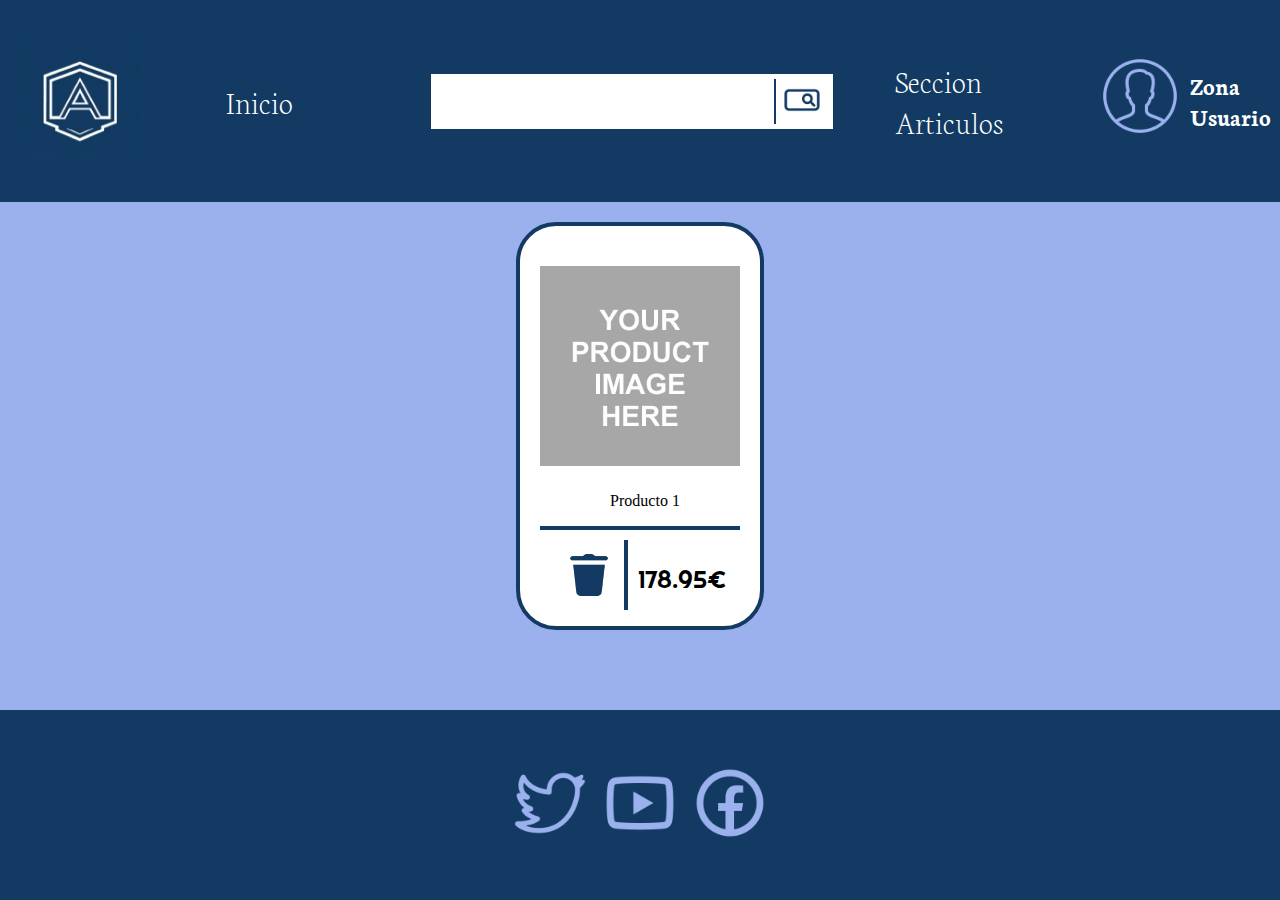
<file: index.html>
<!DOCTYPE html>
<html lang="en">

<head>
    <meta charset="UTF-8">
    <meta name="viewport" content="width=device-width, initial-scale=1.0">
    <title>Document</title>
    <link rel="stylesheet" href="/fragments/nav/nav.css">
    <link rel="stylesheet" href="/fragments/footer/footer.css">
    <link rel="stylesheet" href="/style/index.css">
    <link href='https://fonts.googleapis.com/css?family=Righteous' rel='stylesheet'>
    <link href='https://fonts.googleapis.com/css?family=Neuton' rel='stylesheet'>
    <script src="/script/CustomNav.js"></script>
    <script src="/script/CustomFooter.js"></script>
    <script src="/script/cargarusuario.js"></script>

</head>

<body>
    <custom-nav></custom-nav>
    <div class="cuerpo">
        <div class="carta">
            <div class="superior">
                <img src="/img/place.png">
                <p>Producto 1</p>
            </div>
            <div class="inferior">
                <img src="/img/delete.png">
                <p>178.95€</p>
            </div>
        </div>
    </div>

    <custom-footer></custom-footer>
</body>

</html>
</file>
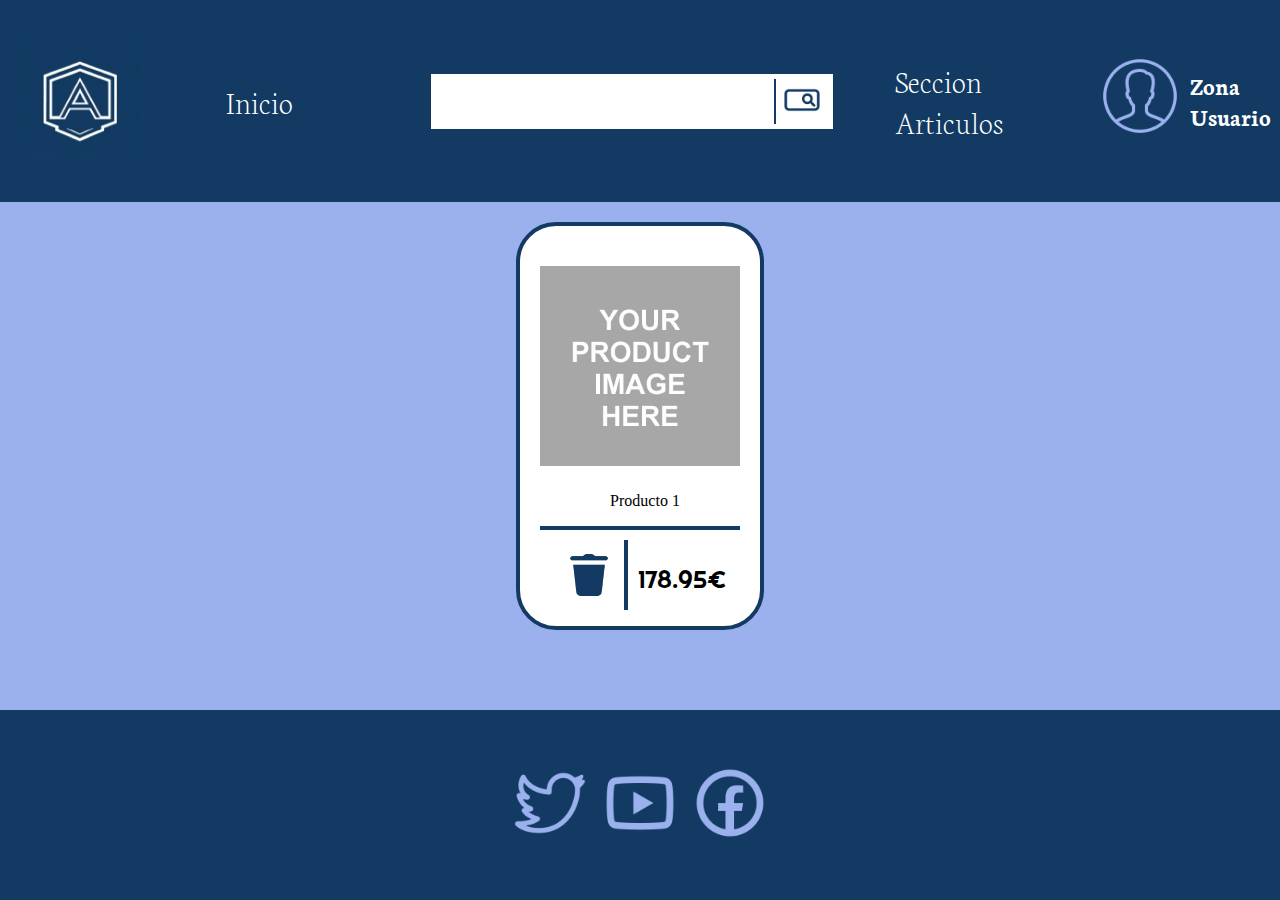
<file: Arreglo/index.html>
<!DOCTYPE html>
<html lang="en">

<head>
    <meta charset="UTF-8">
    <meta name="viewport" content="width=device-width, initial-scale=1.0">
    <title>Document</title>
    <link rel="stylesheet" href="/fragments/nav/nav.css">
    <link rel="stylesheet" href="/fragments/footer/footer.css">
    <link rel="stylesheet" href="/style/index.css">
    <link href='https://fonts.googleapis.com/css?family=Righteous' rel='stylesheet'>
    <link href='https://fonts.googleapis.com/css?family=Neuton' rel='stylesheet'>
    <script src="/script/CustomNav.js"></script>
    <script src="/script/CustomFooter.js"></script>


</head>

<body>
    <custom-nav></custom-nav>
    <div class="cuerpo">
        <div class="carta">
            <div class="superior">
                <img src="/img/place.png">
                <p>Producto 1</p>
            </div>
            <div class="inferior">
                <img src="/img/delete.png">
                <p>178.95€</p>
            </div>
        </div>
    </div>

    <custom-footer></custom-footer>
</body>

</html>
</file>
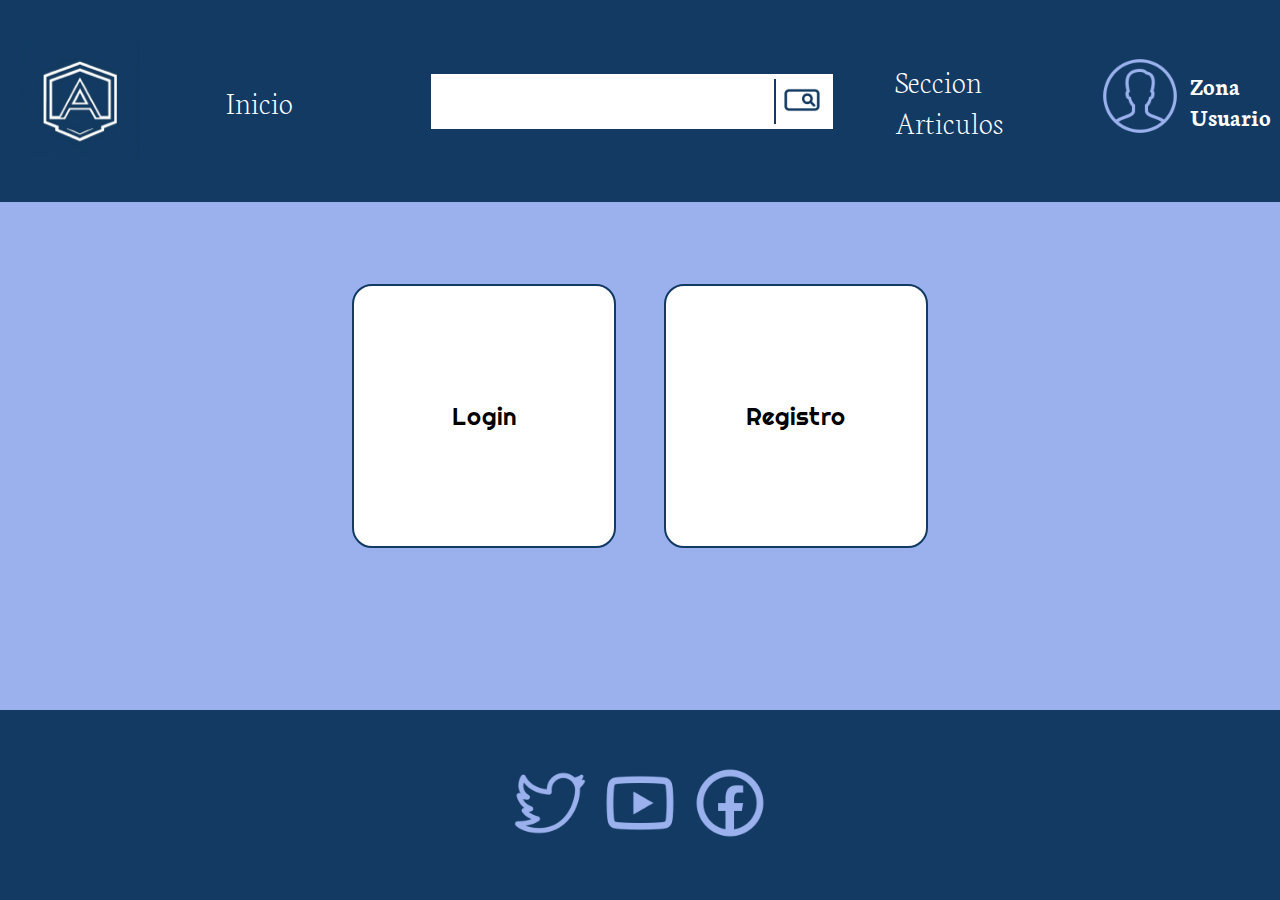
<file: eleccion.html>
<!DOCTYPE html>
<html lang="en">

<head>
    <meta charset="UTF-8">
    <meta name="viewport" content="width=device-width, initial-scale=1.0">
    <title>Document</title>
    <link rel="stylesheet" href="/fragments/nav/nav.css">
    <link rel="stylesheet" href="/fragments/footer/footer.css">
    <link rel="stylesheet" href="/style/eleccion.css">
    <link href='https://fonts.googleapis.com/css?family=Righteous' rel='stylesheet'>
    <link href='https://fonts.googleapis.com/css?family=Neuton' rel='stylesheet'>
    <script src="/script/CustomNav.js"></script>
    <script src="/script/CustomFooter.js"></script>
    <script src="/script/cargarusuario.js"></script>
</head>

<body>  
    <custom-nav></custom-nav>
    <div class="cuerpo">
        <form class="opccion">
            <a href ="login.html">Login</a>
        </form>
        <form class="opccion">
            <a href ="registro.html">Registro</a>
        </form>
    </div>
    <custom-footer></custom-footer>
</body>

</html>
</file>
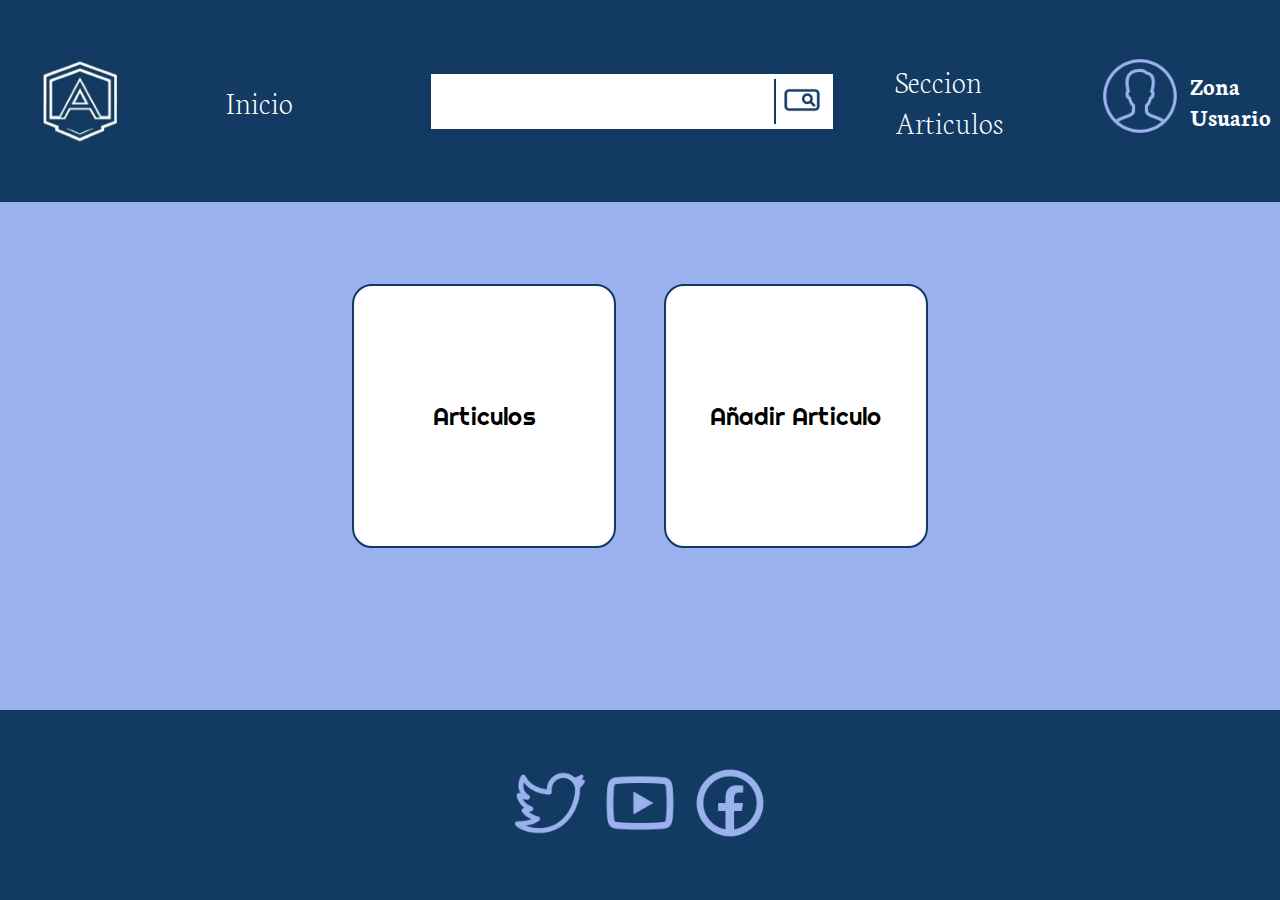
<file: eleccion2.html>
<!DOCTYPE html>
<html lang="en">

<head>
    <meta charset="UTF-8">
    <meta name="viewport" content="width=device-width, initial-scale=1.0">
    <title>Document</title>
    <link rel="stylesheet" href="/fragments/nav/nav.css">
    <link rel="stylesheet" href="/fragments/footer/footer.css">
    <link rel="stylesheet" href="/style/eleccion.css">
    <link href='https://fonts.googleapis.com/css?family=Righteous' rel='stylesheet'>
    <link href='https://fonts.googleapis.com/css?family=Neuton' rel='stylesheet'>
    <script src="/script/CustomNav.js"></script>
    <script src="/script/CustomFooter.js"></script>
    <script src="/script/cargarusuario.js"></script>
</head>

<body>
    <custom-nav></custom-nav>
    
    <div class="cuerpo">
        <form class="opccion">
            <a href ="index.html">Articulos</a>
        </form>
        <form class="opccion">
            <a href ="nuevoarticulo.html">Añadir Articulo</a>
        </form>
    </div>

    <custom-footer></custom-footer>
</body>

</html>
</file>
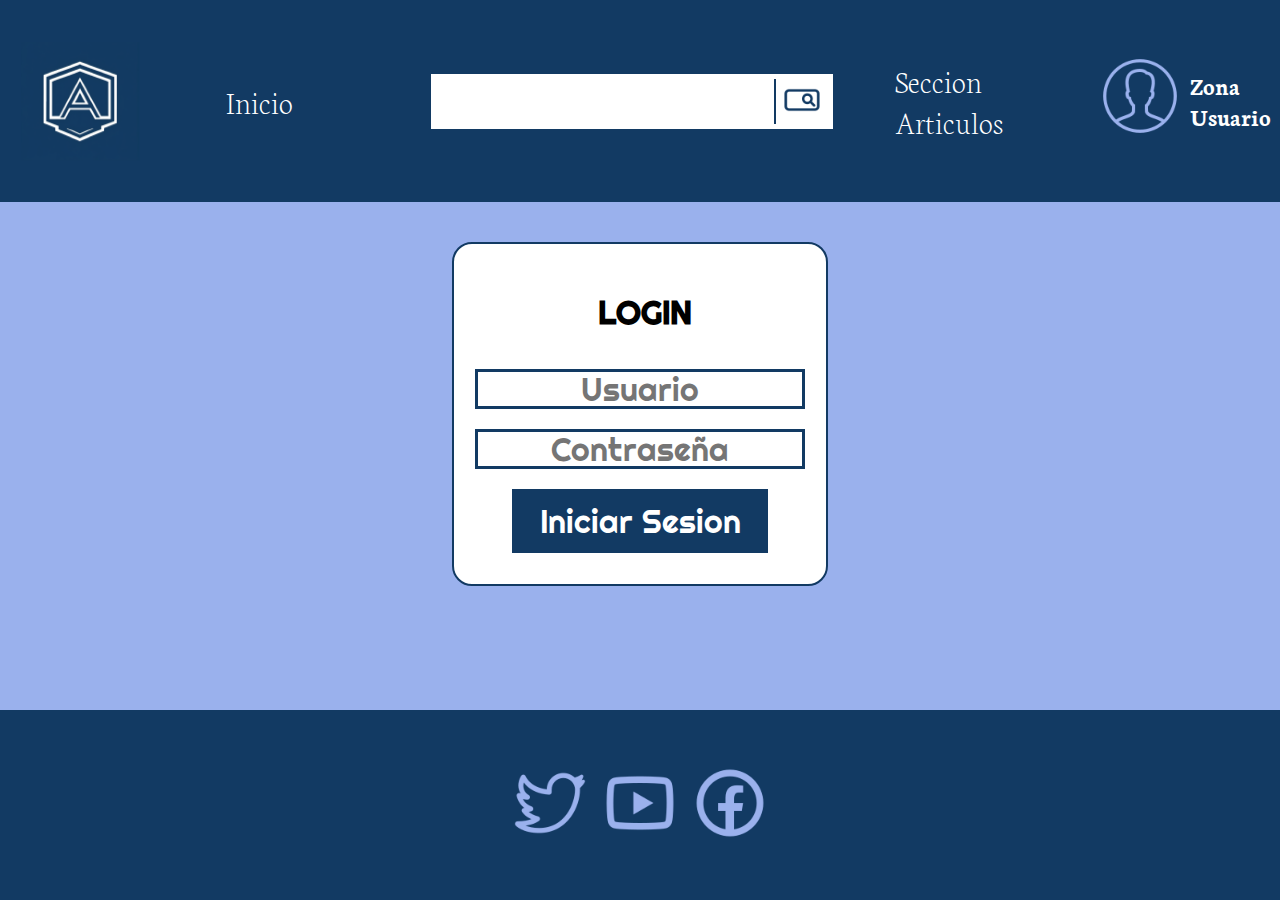
<file: login.html>
<!DOCTYPE html>
<html lang="en">

<head>
    <meta charset="UTF-8">
    <meta name="viewport" content="width=device-width, initial-scale=1.0">
    <title>Document</title>
    <link rel="stylesheet" href="/fragments/nav/nav.css">
    <link rel="stylesheet" href="/fragments/footer/footer.css">
    <link rel="stylesheet" href="/style/login.css">
    <link href='https://fonts.googleapis.com/css?family=Righteous' rel='stylesheet'>
    <link href='https://fonts.googleapis.com/css?family=Neuton' rel='stylesheet'>
    <script src="/script/CustomNav.js"></script>
    <script src="/script/CustomFooter.js"></script>
    <script src="/script/login.js"></script>
    <script src="/script/cargarusuario.js"></script>
</head>

<body>
    <custom-nav></custom-nav>
    
    <div class="cuerpo">
        <div class="cuerpo">
            <form id="login-form" action="/index.html">
                <h2>LOGIN</h2>
                <input type="text" id="username" name="username" placeholder="Usuario">
                <input type="password" id="password" name="password" placeholder="Contraseña">
                <input type="submit" value="Iniciar Sesion">
              </form> 
        </div>
    </div>

    <custom-footer></custom-footer>
</body>

</html>
</file>
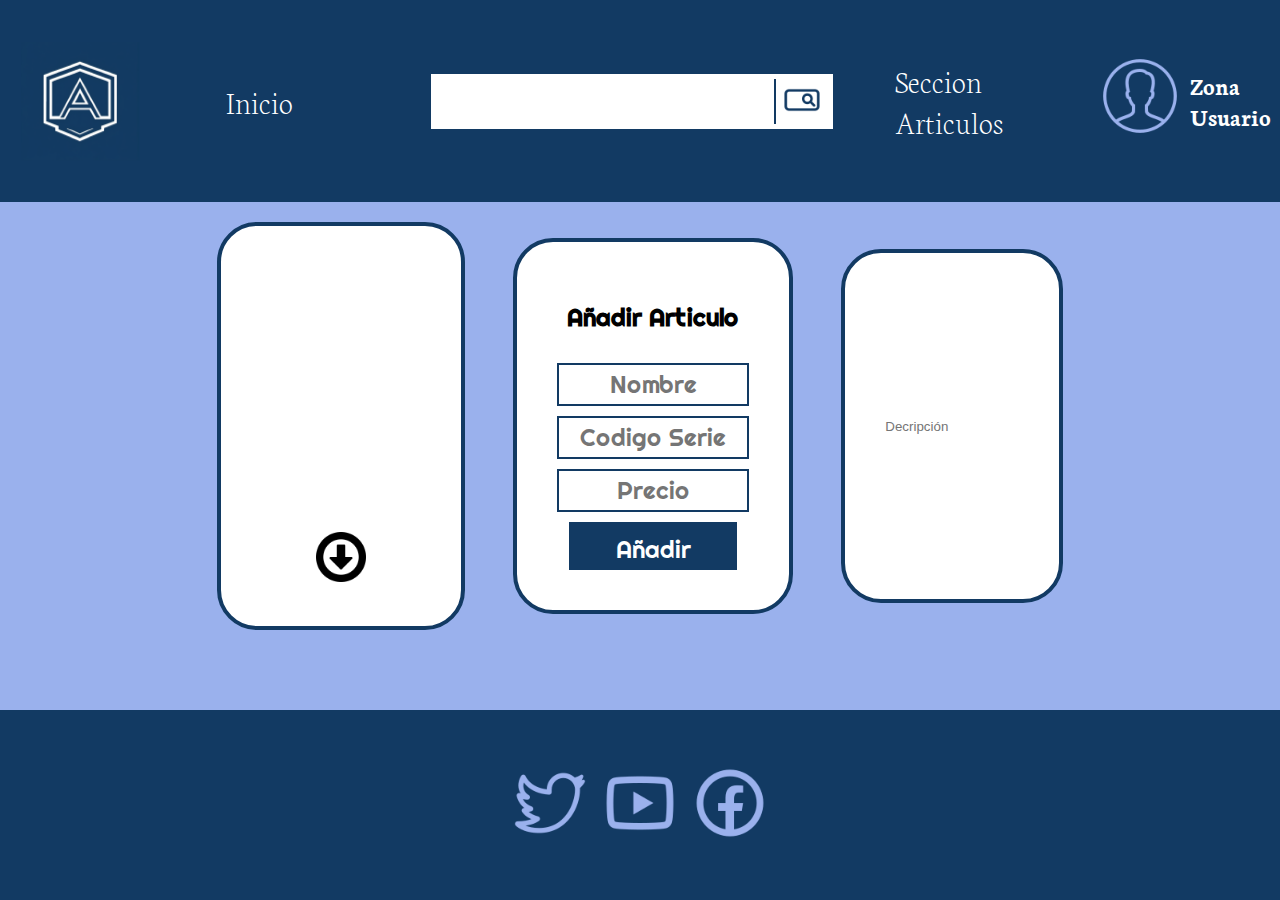
<file: nuevoarticulo.html>
<!DOCTYPE html>
<html lang="en">

<head>
    <meta charset="UTF-8">
    <meta name="viewport" content="width=device-width, initial-scale=1.0">
    <title>Document</title>
    <link rel="stylesheet" href="/fragments/nav/nav.css">
    <link rel="stylesheet" href="/fragments/footer/footer.css">
    <link rel="stylesheet" href="/style/nuevoarticulo.css">
    <link href='https://fonts.googleapis.com/css?family=Righteous' rel='stylesheet'>
    <link href='https://fonts.googleapis.com/css?family=Neuton' rel='stylesheet'>
    <script src="/script/CustomNav.js"></script>
    <script src="/script/CustomFooter.js"></script>
    <script src="/script/cargarusuario.js"></script> 
</head>

<body>
    <custom-nav></custom-nav>
    
    <div class="cuerpo">
        
        <div class="a">
            <label for="files" class="btn"><img src="../img/descarga.png"></label>
            <input id="files" style="visibility:hidden;" type="file">
        </div>
        <div>
            <form action="/action_page.php">
                <h2 class="unico">Añadir Articulo</h2>
                <input type="text" id="fname" name="fname" placeholder="Nombre" class="medio">
                <input type="text" id="lname" name="lname" placeholder="Codigo Serie" class="medio">
                <input type="text" id="fname" name="fname" placeholder="Precio" class="medio">
                <input type="submit" value="Añadir" class="unico">
            </form>
        </div>
        <div class="b">
            <input type="text" id="lname" name="lname" placeholder="Decripción" class="medio">
        </div>

    </div>

    <custom-footer></custom-footer>
</body>

</html>
</file>
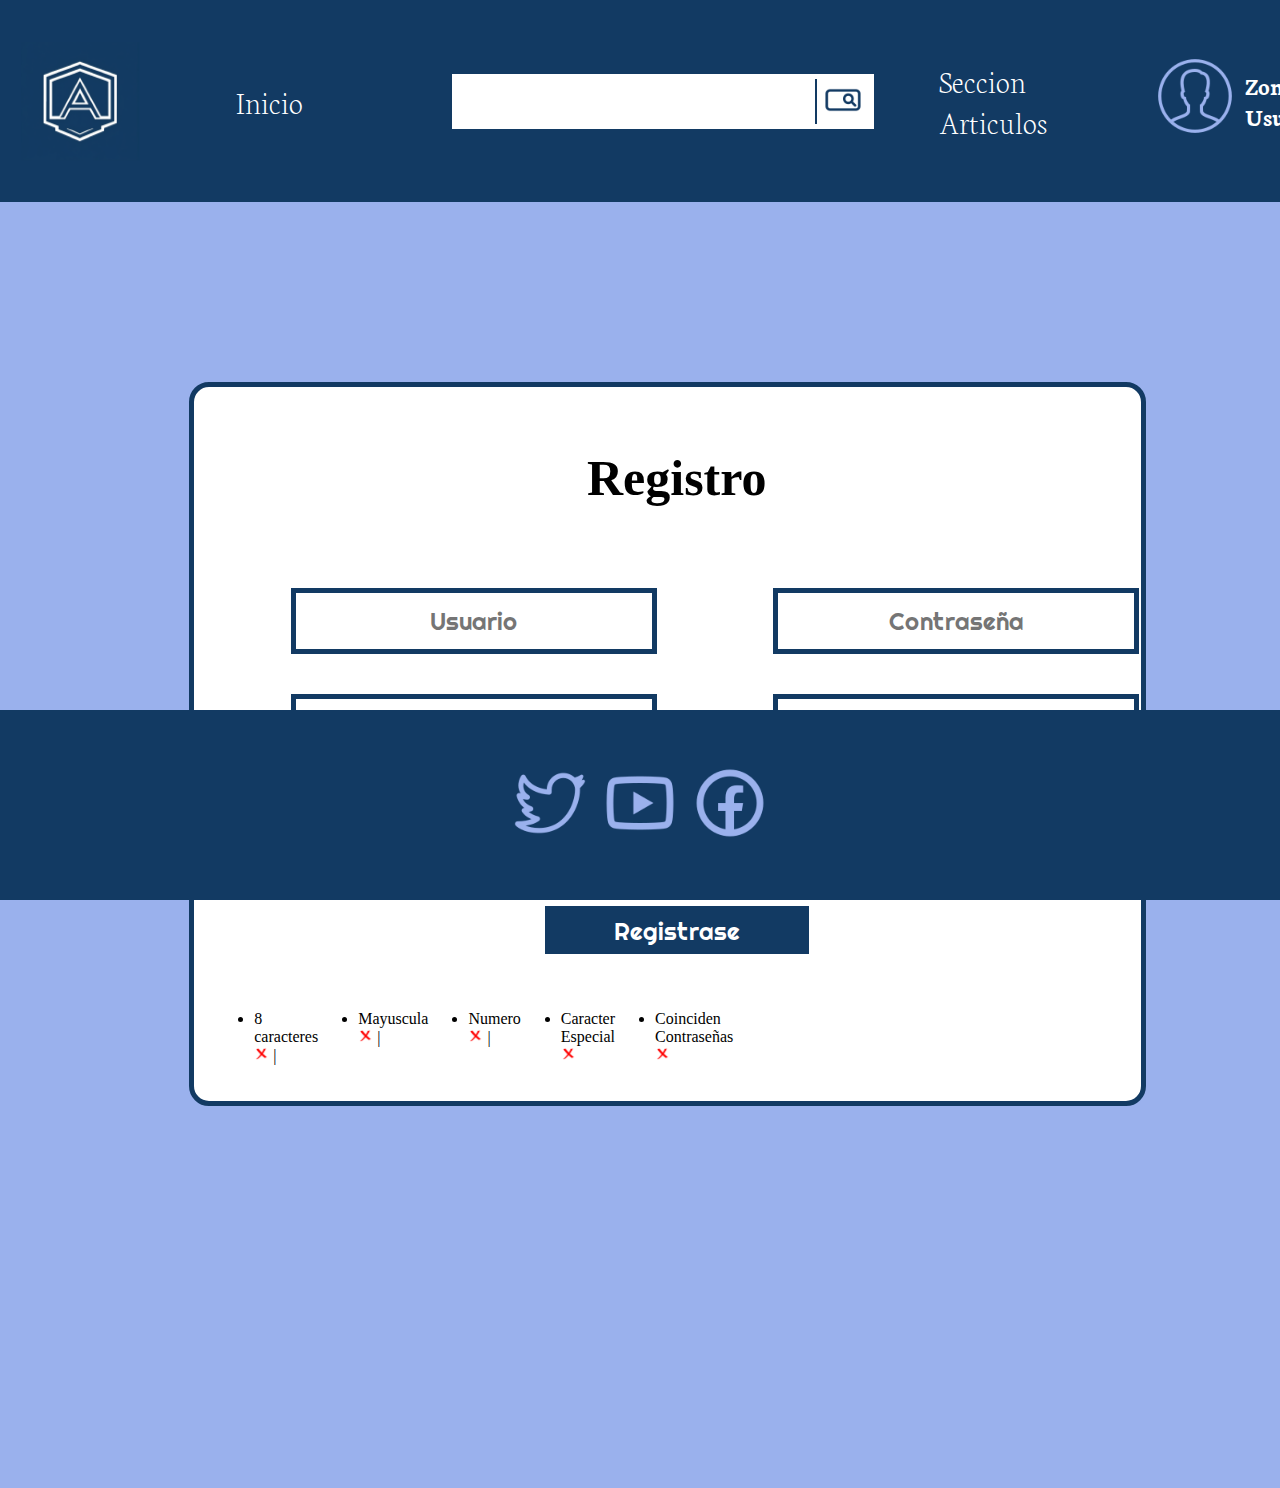
<file: registro.html>
<!DOCTYPE html>
<html lang="en">

<head>
    <meta charset="UTF-8">
    <meta name="viewport" content="width=device-width, initial-scale=1.0">
    <title>Document</title>
    <link rel="stylesheet" href="/fragments/nav/nav.css">
    <link rel="stylesheet" href="/fragments/footer/footer.css">
    <link rel="stylesheet" href="/style/registro.css">
    <link href='https://fonts.googleapis.com/css?family=Righteous' rel='stylesheet'>
    <link href='https://fonts.googleapis.com/css?family=Neuton' rel='stylesheet'>
    <script src="/script/CustomNav.js"></script>
    <script src="/script/CustomFooter.js"></script>
    <script src="/script/cargarusuario.js"></script>
    <script src="/script/registro.js"></script>
</head>

<body>
    <custom-nav></custom-nav>
    
    <div class="cuerpo">
        <form action="/action_page.php">
            <h2 class="unico">Registro</h2>
            <input type="text" id="usuario" name="usuario" placeholder="Usuario" class="medio">
            <input type="password" id="password" name="password" placeholder="Contraseña" class="medio">
            <input type="date" id="date" name="date" placeholder="Fecha de Nacimiento" class="medio">
            <input type="password" id="cfpassword" name="cfpassword" placeholder="Confirmar Contraseña" class="medio">
            <input type="email" id="email" name="email" placeholder="Correo Electronico "class="unico">
           
            <input type="submit" value="Registrase" class="unico">
            <div>
                <ul>
                    <li>8 caracteres <img id="caracteres" src="/img/cross.png"> |</li>
                    <li>Mayuscula <img id="mayus" src="/img/cross.png"> |</li>
                    <li>Numero <img id="numero" src="/img/cross.png"> |</li>
                    <li>Caracter Especial <img id="especial" src="/img/cross.png"> </li>

                    <li>Coinciden Contraseñas <img id="coinciden" src="/img/cross.png"> </li>
                </ul>
            </div>
          </form> 
    </div>

    <custom-footer></custom-footer>
</body>

</html>
</file>
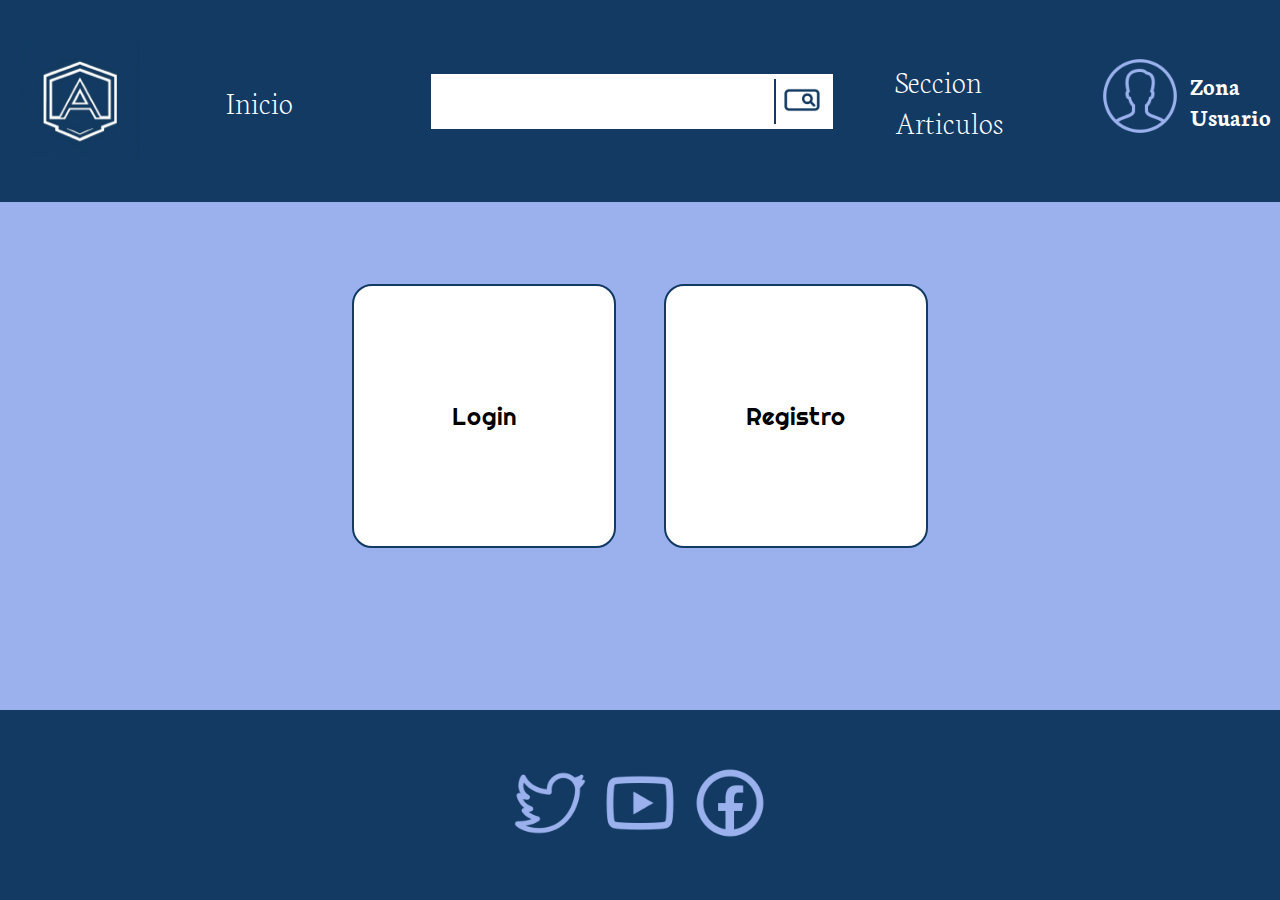
<file: Arreglo/eleccion.html>
<!DOCTYPE html>
<html lang="en">

<head>
    <meta charset="UTF-8">
    <meta name="viewport" content="width=device-width, initial-scale=1.0">
    <title>Document</title>
    <link rel="stylesheet" href="/fragments/nav/nav.css">
    <link rel="stylesheet" href="/fragments/footer/footer.css">
    <link rel="stylesheet" href="/style/eleccion.css">
    <link href='https://fonts.googleapis.com/css?family=Righteous' rel='stylesheet'>
    <link href='https://fonts.googleapis.com/css?family=Neuton' rel='stylesheet'>
    <script src="/script/CustomNav.js"></script>
    <script src="/script/CustomFooter.js"></script>
</head>

<body>  
    <custom-nav></custom-nav>
    <div class="cuerpo">
        <form class="opccion">
            <a href ="login.html">Login</a>
        </form>
        <form class="opccion">
            <a href ="registro.html">Registro</a>
        </form>
    </div>
    <custom-footer></custom-footer>
</body>

</html>
</file>
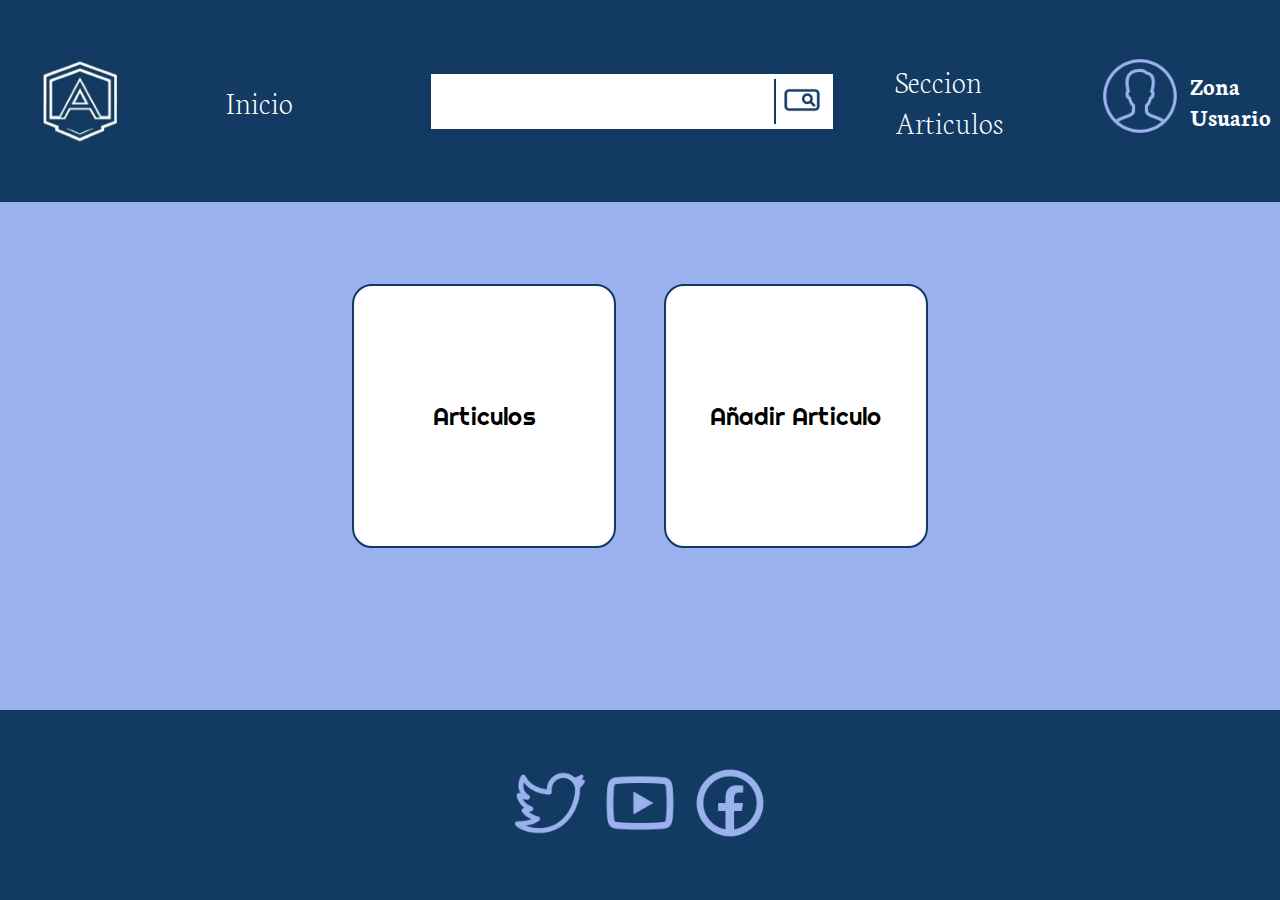
<file: Arreglo/eleccion2.html>
<!DOCTYPE html>
<html lang="en">

<head>
    <meta charset="UTF-8">
    <meta name="viewport" content="width=device-width, initial-scale=1.0">
    <title>Document</title>
    <link rel="stylesheet" href="/fragments/nav/nav.css">
    <link rel="stylesheet" href="/fragments/footer/footer.css">
    <link rel="stylesheet" href="/style/eleccion.css">
    <link href='https://fonts.googleapis.com/css?family=Righteous' rel='stylesheet'>
    <link href='https://fonts.googleapis.com/css?family=Neuton' rel='stylesheet'>
    <script src="/script/CustomNav.js"></script>
    <script src="/script/CustomFooter.js"></script>
</head>

<body>
    <custom-nav></custom-nav>
    
    <div class="cuerpo">
        <form class="opccion">
            <a href ="index.html">Articulos</a>
        </form>
        <form class="opccion">
            <a href ="nuevoarticulo.html">Añadir Articulo</a>
        </form>
    </div>

    <custom-footer></custom-footer>
</body>

</html>
</file>
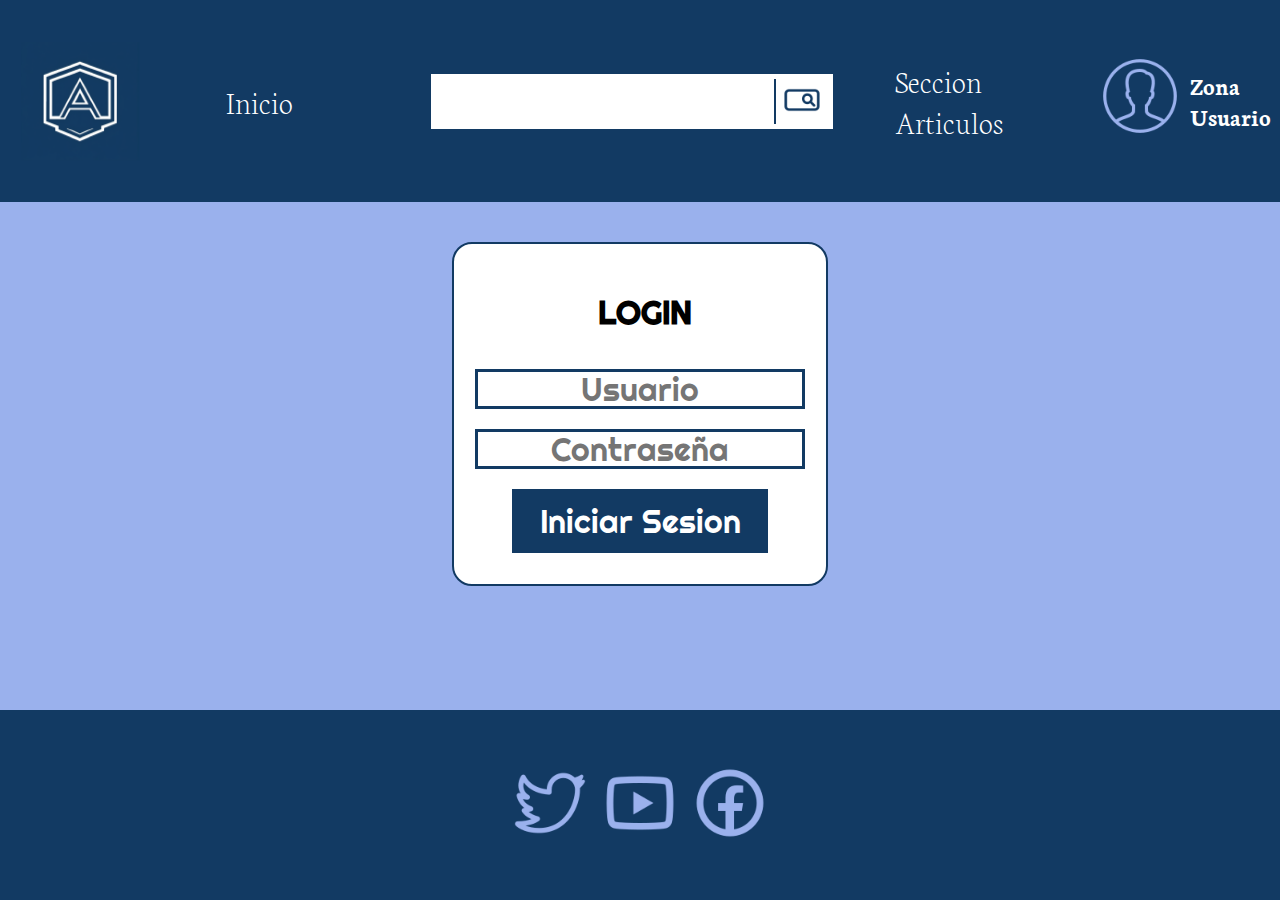
<file: Arreglo/login.html>
<!DOCTYPE html>
<html lang="en">

<head>
    <meta charset="UTF-8">
    <meta name="viewport" content="width=device-width, initial-scale=1.0">
    <title>Document</title>
    <link rel="stylesheet" href="/fragments/nav/nav.css">
    <link rel="stylesheet" href="/fragments/footer/footer.css">
    <link rel="stylesheet" href="/style/login.css">
    <link href='https://fonts.googleapis.com/css?family=Righteous' rel='stylesheet'>
    <link href='https://fonts.googleapis.com/css?family=Neuton' rel='stylesheet'>
    <script src="/script/CustomNav.js"></script>
    <script src="/script/CustomFooter.js"></script>
</head>

<body>
    <custom-nav></custom-nav>
    
    <div class="cuerpo">
        <div class="cuerpo">
            <form action="/action_page.php">
                <h2>LOGIN</h2>
                <input type="text" id="fname" name="fname" placeholder="Usuario">
                <input type="text" id="lname" name="lname" placeholder="Contraseña">
                <input type="submit" value="Iniciar Sesion">
              </form> 
        </div>
    </div>

    <custom-footer></custom-footer>
</body>

</html>
</file>
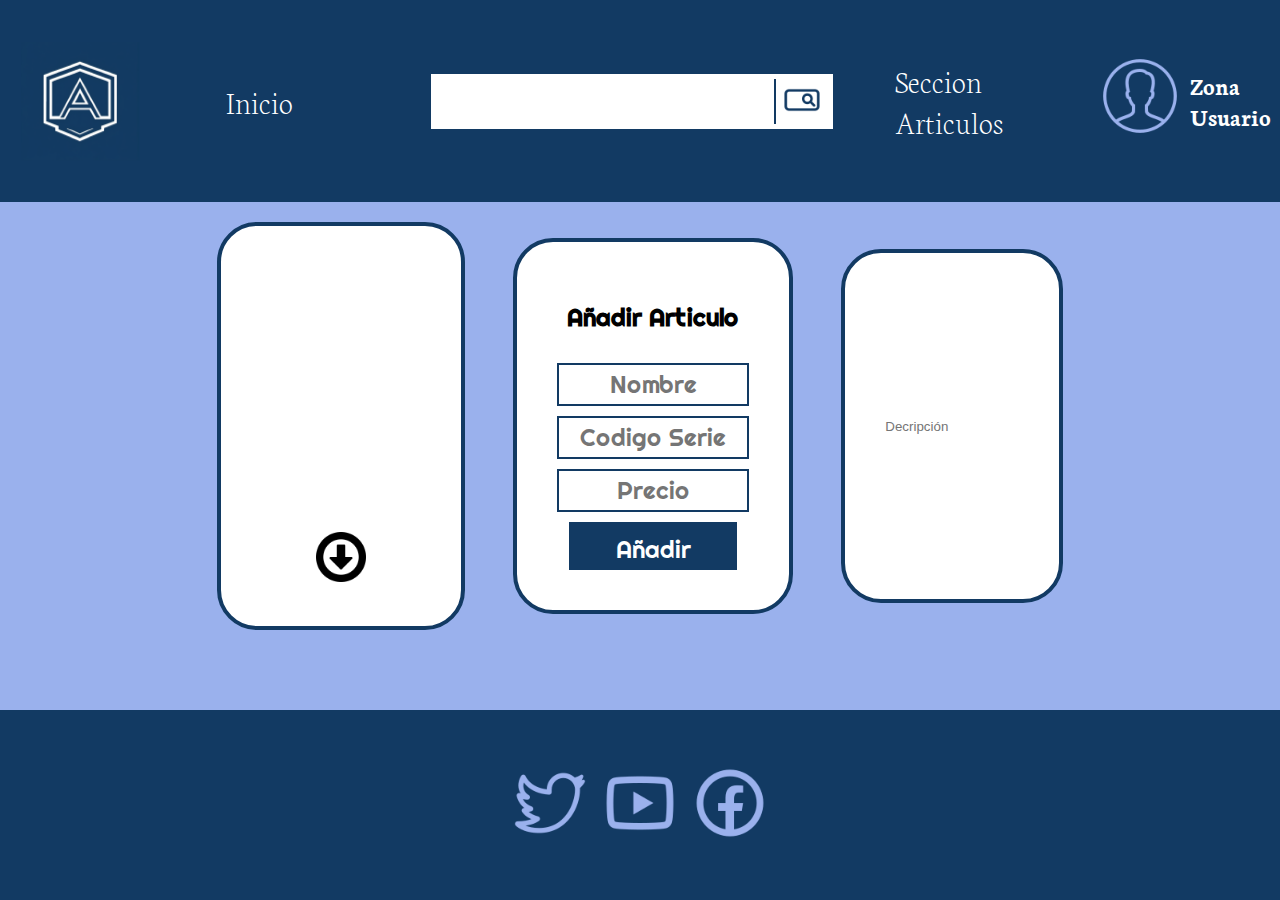
<file: Arreglo/nuevoarticulo.html>
<!DOCTYPE html>
<html lang="en">

<head>
    <meta charset="UTF-8">
    <meta name="viewport" content="width=device-width, initial-scale=1.0">
    <title>Document</title>
    <link rel="stylesheet" href="/fragments/nav/nav.css">
    <link rel="stylesheet" href="/fragments/footer/footer.css">
    <link rel="stylesheet" href="/style/nuevoarticulo.css">
    <link href='https://fonts.googleapis.com/css?family=Righteous' rel='stylesheet'>
    <link href='https://fonts.googleapis.com/css?family=Neuton' rel='stylesheet'>
    <script src="/script/CustomNav.js"></script>
    <script src="/script/CustomFooter.js"></script> 
</head>

<body>
    <custom-nav></custom-nav>
    
    <div class="cuerpo">
        
        <div class="a">
            <label for="files" class="btn"><img src="../img/descarga.png"></label>
            <input id="files" style="visibility:hidden;" type="file">
        </div>
        <div>
            <form action="/action_page.php">
                <h2 class="unico">Añadir Articulo</h2>
                <input type="text" id="fname" name="fname" placeholder="Nombre" class="medio">
                <input type="text" id="lname" name="lname" placeholder="Codigo Serie" class="medio">
                <input type="text" id="fname" name="fname" placeholder="Precio" class="medio">
                <input type="submit" value="Añadir" class="unico">
            </form>
        </div>
        <div class="b">
            <input type="text" id="lname" name="lname" placeholder="Decripción" class="medio">
        </div>

    </div>

    <custom-footer></custom-footer>
</body>

</html>
</file>
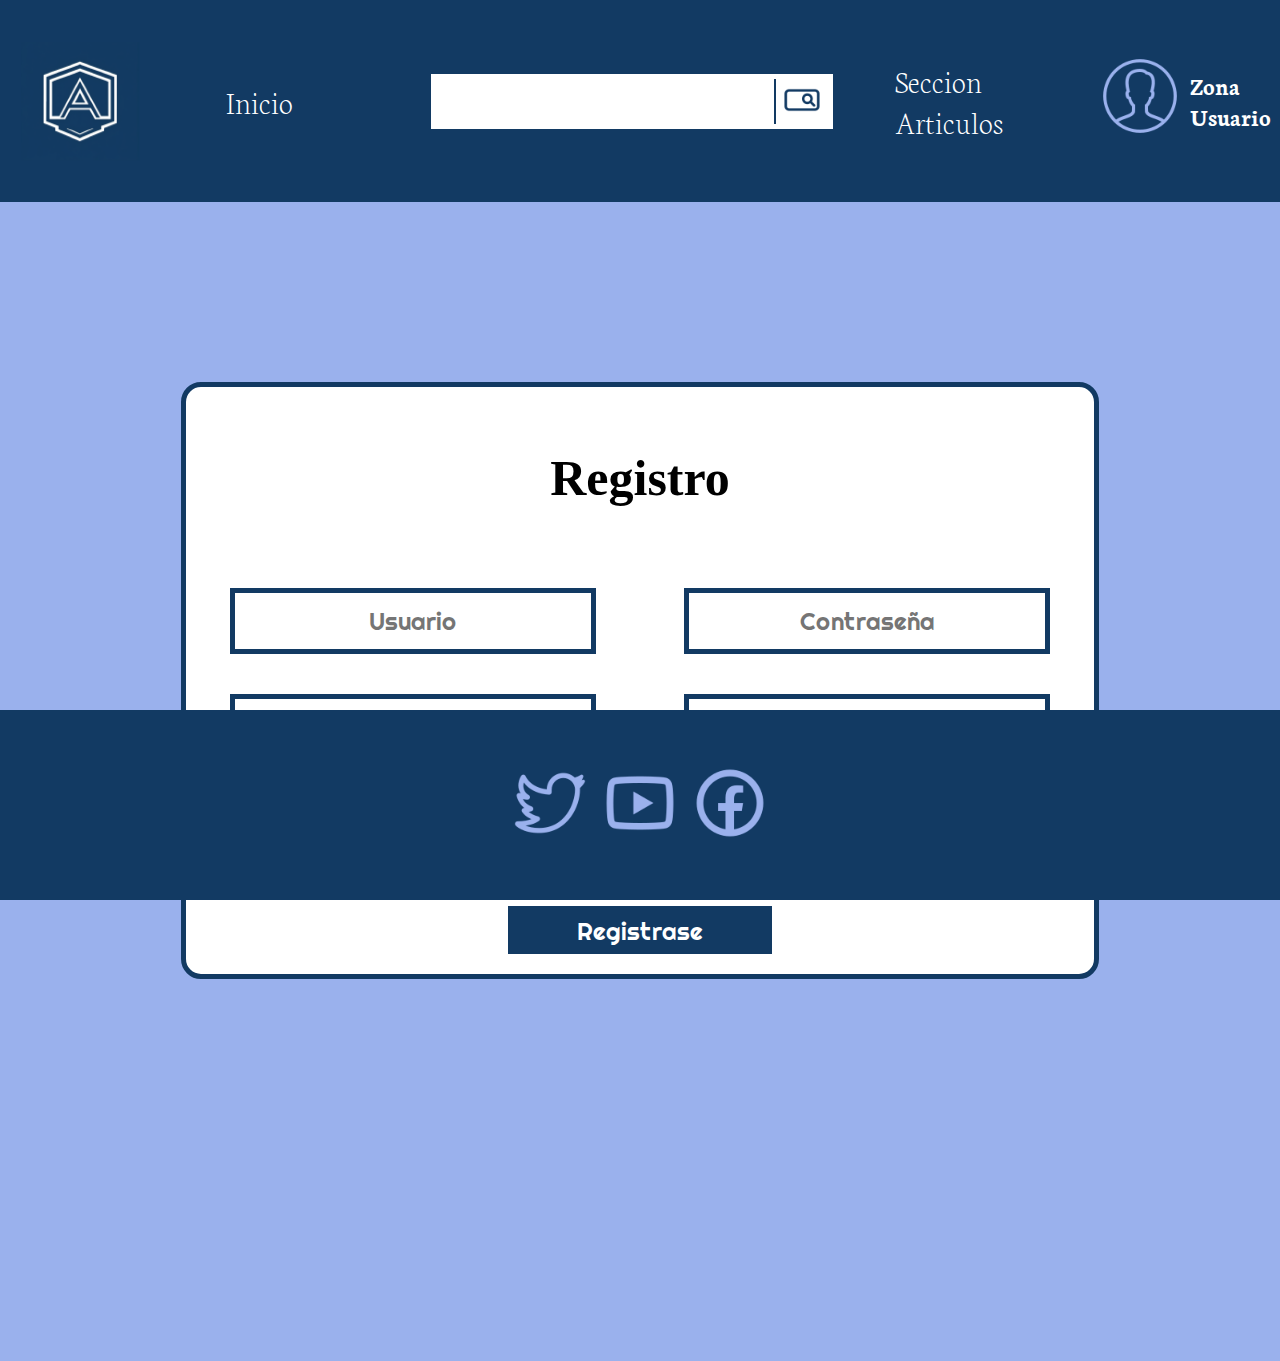
<file: Arreglo/registro.html>
<!DOCTYPE html>
<html lang="en">

<head>
    <meta charset="UTF-8">
    <meta name="viewport" content="width=device-width, initial-scale=1.0">
    <title>Document</title>
    <link rel="stylesheet" href="/fragments/nav/nav.css">
    <link rel="stylesheet" href="/fragments/footer/footer.css">
    <link rel="stylesheet" href="/style/registro.css">
    <link href='https://fonts.googleapis.com/css?family=Righteous' rel='stylesheet'>
    <link href='https://fonts.googleapis.com/css?family=Neuton' rel='stylesheet'>
    <script src="/script/CustomNav.js"></script>
    <script src="/script/CustomFooter.js"></script>
</head>

<body>
    <custom-nav></custom-nav>
    
    <div class="cuerpo">
        <form action="/action_page.php">
            <h2 class="unico">Registro</h2>
            <input type="text" id="fname" name="fname" placeholder="Usuario" class="medio">
            <input type="text" id="lname" name="lname" placeholder="Contraseña" class="medio">
            <input type="text" id="fname" name="fname" placeholder="Fecha de Nacimiento" class="medio">
            <input type="text" id="lname" name="lname" placeholder="Confirmar Contraseña" class="medio">
            <input type="email" id="email" name="lname" placeholder="Correo Electronico "class="unico">
            <input type="submit" value="Registrase" class="unico">
          </form> 
    </div>

    <custom-footer></custom-footer>
</body>

</html>
</file>
<file: fragments/nav/nav.css>
:root{
    --primary: #123A63;
    --secondary: #9AB1ED;
    --vhsize: 16vh;
    --padingbase: 10px;
    --fontnav: 2em;
}

a {
    text-decoration: none;
    color: white;
    align-self: center;
}

body{
    margin:0;
}


nav{
    background-color: var(--primary);
    height: 18vh;
    display: flex;
    align-items: center;
    font-family: 'Neuton';
    padding: 20px;
    gap: 5%;
}

nav > div.usuario > a,nav > div.navegador{
    display: flex;
}

nav{
    flex-direction: row;
    justify-content:space-evenly;
}

nav > div{
    display: flex;
}

div:nth-child(6){
    display: none;
}

/* Selecting the first and second child elements of nav */
nav > div:nth-child(1),
nav > h2,
nav > div.usuario{
    flex-basis: 14%;
}

/* Selecting the third child element of nav */
nav > div.navegador {
    flex-basis: 39%;
}


nav > div > img:nth-child(2),nav > img:nth-child(7) {
    display: none;
}

nav > div > img{
    width: 120px;
    height: 120px;
}
nav > h2{
    font-size: var(--fontnav);
    font-weight:lighter;
}

.usuario{
    width: 10em;
}
.usuario > a > img{
    width: 80px;
    height: 80px;
    align-self: center;
    padding: 0 var(--padingbase) var(--padingbase) 0;
}

.usuario{
    margin-top: var(--padingbase);
}

.usuario > h2{
    align-self: flex-end;
    margin: 0;
    font-size: var(--fontnav);
    font-weight:lighter;
}
.usuario > a:link{
    padding-bottom: var(--padingbase);
}

.navegador{
    background-color: white;
    padding: 5px;
    justify-content: space-between;
 
    box-sizing: border-box;
}

.navegador > button{
    background-color: white;    
}

.navegador > button > img:hover{
    background-color: white;   
    border-radius: 5px;
}

.navegador > input {
    border: none;
    width: 100%;
}
.navegador button{
    border-left: 2px solid var(--primary);
    border-right: none;
    border-top: none;
    border-bottom: none;
}

.navegador img {
    object-fit:fill;
    width: 40px;
    height: 40px;
}

@media screen and (max-width: 999px) {

    nav{
        flex-direction: row;
        display: flex;
        padding-left: 20px;
        margin: 0px;
        height: 10vh;
        justify-content: space-between
    }
    
    nav > div > img:nth-of-type(2){
        display: block;
    }
    
    div:nth-child(6) > img{
        display: block;
        width: 80px;
        height: 80px;
    }

    nav > div:nth-child(1) > img:nth-child(1){
        display: none;
    }
    
    nav > div > img{
        width: 40px;
        height: 40px;
    }
    
    nav > div:nth-child(1),
    nav > div.logo{
        padding-left: 20px;
    }
    
    /* Selecting the third child element of nav */
    nav > div.navegador {
     display: none;
    }

    .usuario {
        display: none;
    }
    
    nav > h2 {
        display: none;
    }
    
    .navegador{
        box-sizing: border-box;
    }
    
    nav > .logo{
        display: block;
        padding-right: 20px;
    }

    nav > div.navegador{
        background-color: white;
        justify-content: space-between;
        gap:10px;
    }
    
    .navegador > button{
        background-color: white;    
    }
    
    
    .navegador > button > img:hover{
        background-color: #123A63;   
        border-radius: 5px;
    }

    .navegador > input {

        border: none;
        width:max-content;
    }
    .navegador button{
        border-left: 2px solid #123A63;
        border-right: none;
        border-top: none;
        border-bottom: none;
    }
    
    .navegador img {
        object-fit:fill;
        width: 40px;
        height: 40px;
    }
}
</file>
<file: fragments/footer/footer.css>
:root{
    --primary: #123A63;
    --secondary: #9AB1ED;
    --vhsize: 10vh;
    --padingbasefooter: 50px;
}

body{
    margin:0;
}

footer{
    background-color: var(--primary);
    display: flex;
    height: var(--vhsize);
    padding: var(--padingbasefooter);
    flex-direction: row;
    justify-content: center;
    align-items: center;
    gap: 10px;
    position: fixed;
    bottom: 0;
    left: 0;
    right: 0;
    z-index: 2;
}

footer > a > img{
    height: 80px;
    width: 80px;
}


@media screen and (max-width: 999px) {
    footer{
        flex-direction: row;
        height: 5vh;
    }
    footer > a > img{
        height: 40px;
        width: 40px;
    }
}
</file>
<file: style/index.css>
body{
    background-color: #9AB1ED;
    display: grid;
    grid-template-rows: 1fr auto 1fr;
    grid-template-areas: 'header' 'main' 'footer';
}
nav{
    grid-area: header;
}

footer{
    grid-area: footer;
}
/*Inmediato*/
div.cuerpo{
    align-items: center;
    justify-content: center;
    padding: 20px;
    display: flex;
    gap: 3em;
    flex-direction: row;
    flex-wrap: wrap;
    grid-area: main;
}
/*Por class*/
.carta{
    display: flex;
    flex-direction: column;
    align-items: center;
    gap: 10px;
    height: 20em;
    border: 4px solid #123A63;
    background-color: white;
    padding: 40px;
    border-radius: 40px;
    width: 10em;
    align-items: center;
    z-index: 1;
}

/*Por class + elemento*/
div.superior{
    display: flex;
    flex-direction: column;
    border-bottom: 4px solid #123A63;
}
div.inferior{
    display: flex;
    flex-direction: row;
    align-items: start;
    font-family: 'Righteous';
    font-size: x-large;
    text-align: center;
}
/*Todos los interiores*/
div.superior  img{
    width: 200px;
    height: 200px;
    padding-bottom: 10px;
}
/*Hijo*/
div.inferior > img{
    
    padding: 10px;
    border-right: 4px solid #123A63;
    width: 50px;
    height: 50px;
    align-self: flex-start;
}

div  p{
    padding-left: 10px;
    text-align: center;
}
</file>
<file: style/eleccion.css>
body{
    background-color: #9AB1ED;
    display: grid;
    grid-template-rows: 1fr auto 1fr;
    grid-template-areas: 'header' 'main' 'footer';
}

nav{
    grid-area: header;
}

footer{
    grid-area: footer;
}

div.cuerpo{
    align-items: center;
    justify-content: center;
    padding: 20px;
    display: flex;
    gap: 3em;
    flex-direction: row;
    align-content: center;
    grid-area: main;
}

form{
    padding-top: 5%;
    padding-bottom: 0;
}

form > a {
    padding: 10px;
    border: 2px solid #123A63;
    background-color: white;
    border-radius: 20px;
    display: flex;
    flex-direction: column;
    align-items: center;
    justify-content: center;
    font-family: 'Righteous';
    font-size: 24px;
    width: 10em;
    height: 10em;
    font-size: x-large;
    text-align: center;
}

form > a:visited,form >  a:hover,form >  a:active,form > a:link {
    text-decoration: none;
    color: black;
    align-self: center;
}

@media screen and (max-width: 999px) {
    div.cuerpo{
        flex-direction: column;
    }
    form > a {
        width: 10em;
        height: 10em;
    }
}
</file>
<file: style/login.css>
body{
    background-color: #9AB1ED;
    display: grid;
    grid-template-rows: 1fr auto 1fr;
    grid-template-areas: 'header' 'main' 'footer';
}
nav{
    grid-area: header;
}

footer{
    grid-area: footer;
}
div.cuerpo{
    align-items: center;
    justify-content: center;
    padding: 20px;
    display: flex;
    gap: 3em;
    flex-direction: row;
    align-content: center;
    grid-area: main;
}

form>h2 {
    font-family: 'Righteous';
    padding-left: 10px;
    font-size: 2em;
}

.cuerpo>form {
    padding: 10px;
    border: 2px solid #123A63;
    background-color: white;
    border-radius: 20px;
    display: flex;
    flex-direction: column;
    align-items: center;
    justify-content: center;
    font-family: 'Righteous';
    font-size: 1em;
}

.cuerpo>form>input {
    border: 3px solid #123A63;
    width: 10em;
    height: 1em;
    color: gray;
    text-align: center;
    font-family: 'Righteous';
}

.cuerpo>form>input:nth-child(4) {
    border: 2px solid #123A63;
    width: 8em;
    height: 2em;
    color: #FFF;
    background-color: #123A63;
    text-align: center;
}

@media screen and (min-width: 1000px) {

    /* Estilos para el cuerpo principal */
    .cuerpo {
        background-color: #9AB1ED;
    }


    /* Estilos para el formulario */
    .cuerpo>form {
        width: 22em;
        height: 20em;
    }

    /* Estilos para los campos de entrada de texto */
    .cuerpo>form>input {
        font-size: 2em;
        margin: 10px;
    }

}


@media screen and (max-width: 999px) {

    /* Estilos para el cuerpo principal */
    .cuerpo {
        width: 100% screen;
    }

    /* Estilos para el formulario */
    .cuerpo>form {
        width: 14em;
        height: 20em;
    }

    /* Estilos para los campos de entrada de texto */
    .cuerpo>form>input {
        font-size: 1em;
        margin: 10px;
    }
}
</file>
<file: style/nuevoarticulo.css>
div.cuerpo > div:first-child >label > img {
    height: 50px;
    width: 50px;
}
nav{
    grid-area: header;
}

footer{
    grid-area: footer;
}
body{
    background-color: #9AB1ED;
    display: grid;
    grid-template-rows: 1fr auto 1fr;
    grid-template-areas: 'header' 'main' 'footer';
}

div.cuerpo{
    align-items: center;
    justify-content: center;
    padding: 20px;
    display: flex;
    gap: 3em;
    flex-direction: row;
    align-content: center;
    grid-area: main;
   
}

div.cuerpo > div:first-child {
    text-align: center;
    justify-content: center;
    gap: 10px;
    height: 20em;
    border: 4px solid #123A63;
    background-color: white;
    padding: 40px;
    border-radius: 40px;
    width: 10em;
    align-items: center;
    display: flex;
    flex-direction: column-reverse;
}

div>div>input {
    align-items: center;
    justify-content: center;
    gap: 10px;
    height: 20em;
    border: 4px solid #123A63;
    background-color: white;
    padding: 40px;
    border-radius: 40px;
    width: 10em;
}

form {
    display: flex;
    flex-direction: column;
    align-items: center;
    justify-content: center;
    gap: 10px;
    border: 4px solid #123A63;
    background-color: white;
    padding: 40px;
    border-radius: 40px;
}

form>h2 {
    font-family: 'Righteous';
    font-size: 24px;
    font-size: x-large;
}

form>input {
    padding: 10px;
    border: 2px solid #123A63;
    background-color: white;
    font-family: 'Righteous';
    font-size: 24px;
    width: 7em;
    height: 0.8em;
    font-size: x-large;
    text-align: center;
}

form>input:nth-child(5) {
    color: white;
    background-color: #123A63;
    width: 7em;
    height: 2em;
    font-size: x-large;
    text-align: center;
}

form>a:visited,
form>a:hover,
form>a:active,
form>a:link {
    text-decoration: none;
    color: black;
    align-self: center;
}


@media screen and (max-width: 999px) {

    div.cuerpo {
        flex-direction: column;
    }

    div.cuerpo > div:first-child {
        width: 60px;
        height: 60px;
        padding: 0;
        display: flex;
        align-items: center;
        justify-content: center;
        align-content: center;
        flex-direction: column;
    }

    div.cuerpo > div:first-child > label > img{
        width: 40px;
        height: 40px;
        padding-bottom: 10px;
    }

    div.a {
        order: 3;
        align-items: center;
        justify-content: center;
        gap: 10px;
        height: 10em;
        visibility: hidden;
        border-radius: 40px;
        width: 10em;
    }
nav{
    grid-area: header;
}

footer{
    grid-area: footer;
}
    div.b {
        order: 2;
        align-items: center;
        justify-content: center;
        gap: 10px;
        height: 5em;
        border: 4px solid #123A63;
        background-color: white;
        border-radius: 30px;
        width: 19em;
        padding: 0;
        
    }

   
    div>div.a>label {
        all: initial;
    }

    div>div.a>label>img{
        align-items: center;
        justify-content: center;
        gap: 10px;
        height: 10em;
        border: 4px solid #123A63;
        background-color: white;
        border-radius: 40px;
        width: 10em;
        margin-top: 40px;
        padding: 10px;
    }

    div>div.b>input {
        align-items: center;
        justify-content: center;
        gap: 10px;
        height: 5em;
        background-color: white;
        border: none;
        width: 19em;
        padding: 0;
        width: 100%;
        height: 100%;
        text-align: center;
    }

    form {
        display: flex;
        flex-direction: column;
        align-items: center;
        justify-content: center;
        gap: 10px;

        border: 4px solid #123A63;
        background-color: white;
        padding: 40px;
        border-radius: 40px;
    }

    form>h2 {
        font-family: 'Righteous';
        font-size: 24px;
        font-size: x-large;
    }

    form>input {
        padding: 10px;
        border: 2px solid #123A63;
        background-color: white;
        font-family: 'Righteous';
        font-size: 24px;
        width: 7em;
        height: 0.8em;
        font-size: x-large;
        text-align: center;
    }

    form>input:nth-child(5) {
        color: white;
        background-color: #123A63;
        width: 7em;
        height: 2em;
        font-size: x-large;
        text-align: center;
    }

    form>a:visited,
    form>a:hover,
    form>a:active,
    form>a:link {
        text-decoration: none;
        color: black;
        align-self: center;
    }

}
</file>
<file: style/registro.css>
form {
    width: 70%;
    gap: 40px;
    border: 5px solid #123A63;
    background-color: white;
    border-radius: 20px;
    padding: 20px;
    margin: 10em;
}
nav{
    grid-area: header;
}

footer{
    grid-area: footer;
}

body{
    background-color: #9AB1ED;
    display: grid;
    grid-template-rows: 1fr auto 1fr;
    grid-template-areas: 'header' 'main' 'footer';
}

div.cuerpo{
    align-items: center;
    justify-content: center;
    padding: 20px;
    display: flex;
    gap: 3em;
    flex-direction: row;
    align-content: center;
    grid-area: main;
}

form>h2 {
    text-align: center;
    font-size: 50px;
}

form>input {
    padding: 10px;
    border: 5px solid #123A63;
    background-color: white;
    align-items: center;
    justify-content: center;
    font-family: 'Righteous';
    font-size: 24px;
    width: 14em;
    height: 1.5em;
    font-size: x-large;
    text-align: center;
}

:nth-child(7){
    border: none;
    background-color: #123A63;
    color: white;
}

@media screen and (min-width: 1000px) {

    form {
        display: grid;
        grid-template-columns: auto auto;
        justify-items: center;
    }

    .unico {
        grid-column: 1 / span 2;
        text-align: center;
    }

    .unico:nth-child(7) {
        width: 11em;
        height: 2em;
    }
}

@media screen and (max-width: 999px) {

    form {
        display: flex;
        flex-direction: column;
    }

    :nth-child(7) {
        width: 11em;
        height: 2em;
        align-self: center;
    }

}


form > div > ul{
    display: flex;
    flex-direction: row;
    gap: 40px;
}
form > div > ul img{
    width: 15px;
    height: 15px;
}
</file>
